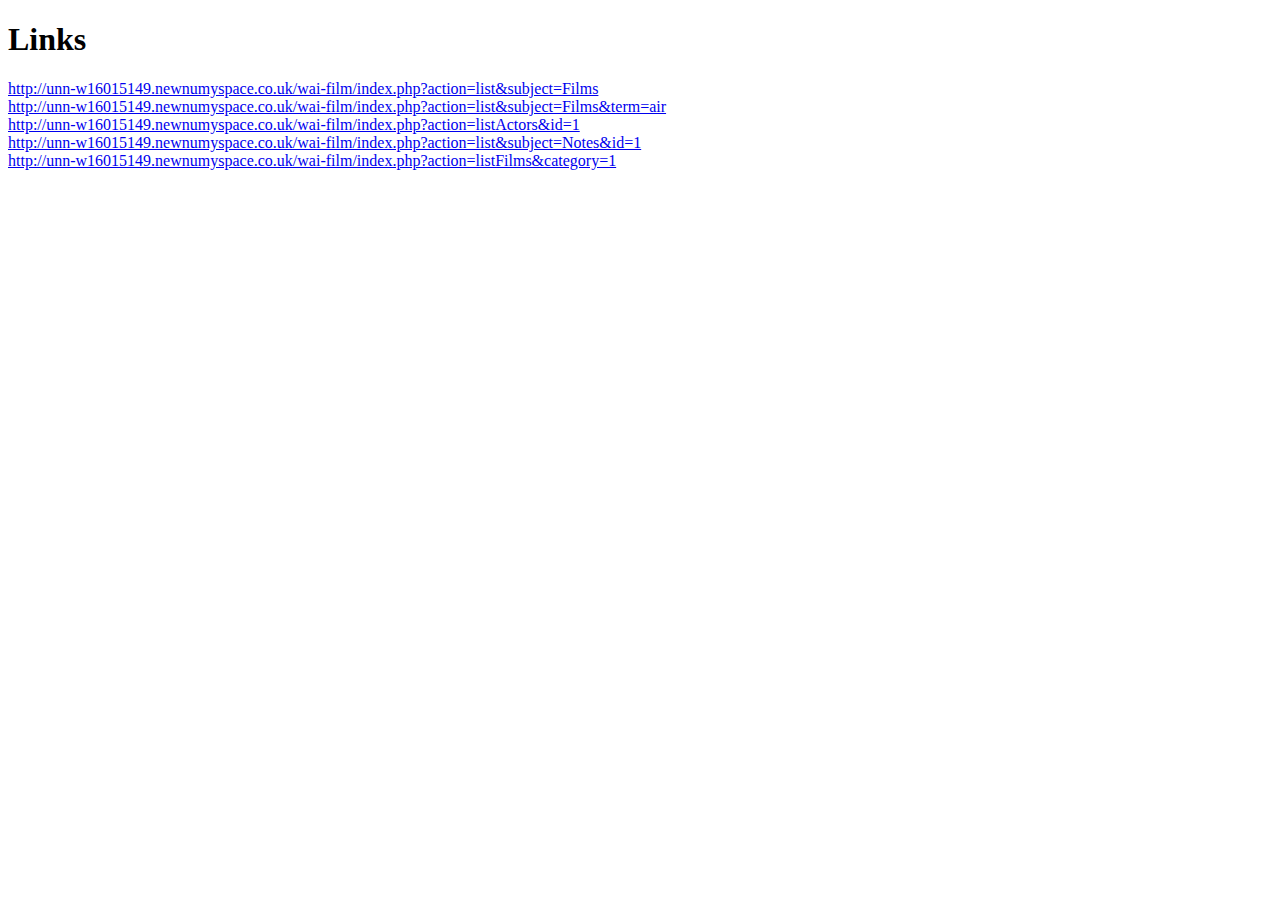
<file: rescourses/linkTests.html>
<!DOCTYPE html>
<html lang="en">
<head>
    <meta charset="UTF-8">
    <title>Links</title>
</head>
<body>
<h1> Links </h1>
<a href="http://unn-w16015149.newnumyspace.co.uk/wai-film/index.php?action=list&subject=Films">http://unn-w16015149.newnumyspace.co.uk/wai-film/index.php?action=list&subject=Films</a><br>
<a href="http://unn-w16015149.newnumyspace.co.uk/wai-film/index.php?action=listFilms&term=air">http://unn-w16015149.newnumyspace.co.uk/wai-film/index.php?action=list&subject=Films&term=air</a><br>
<a href="http://unn-w16015149.newnumyspace.co.uk/wai-film/index.php?action=listActors&id=1">http://unn-w16015149.newnumyspace.co.uk/wai-film/index.php?action=listActors&id=1</a><br>
<a href="http://unn-w16015149.newnumyspace.co.uk/wai-film/index.php?action=list&subject=Notes&id=1">http://unn-w16015149.newnumyspace.co.uk/wai-film/index.php?action=list&subject=Notes&id=1</a><br>
<a href="http://unn-w16015149.newnumyspace.co.uk/wai-film/index.php?action=listFilms&category=1">http://unn-w16015149.newnumyspace.co.uk/wai-film/index.php?action=listFilms&category=1</a><br>

</body>
</html>
</file>
